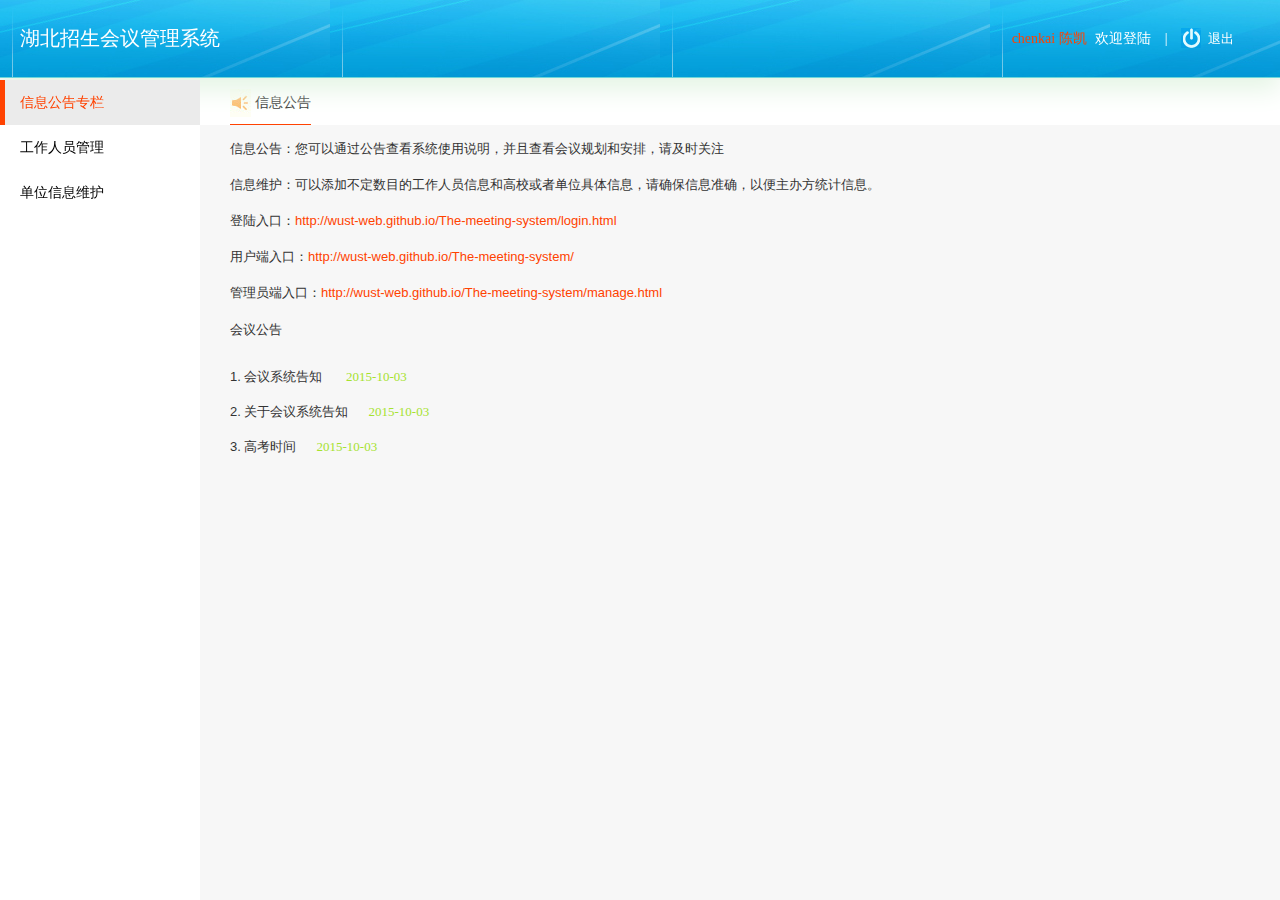
<file: index.html>
<!DOCTYPE html>
<html>

<head>
    <meta charset="utf-8">
    <meta http-equiv="X-UA-Compatible" content="IE=edge,chrome=1">
    <title>招生会议|信息公告</title>
    <meta name="description" content="">
    <meta name="keywords" content="高校招生系统|会议系统|高考|大学">
    <link rel="shortcut icon" href="http://littlewhitechen.github.io/img/icon/litIcon.ico">
    <link href="" rel="stylesheet">
    <link href="css/main.css" rel="stylesheet" />
    <link href="css//reset.css" rel="stylesheet" />
    <!--[if lte IE 6]>
        <link href="css/ie.css" rel="stylesheet" />
    <![endif]-->
</head>

<body>
    <div id="header">
        <div class="h-content clear">
            <div class="h-left fl clear">
                <!-- <img src="img/system/logo.png" height="77" width="77" /> -->
                <h1 class="fr">湖北招生会议管理系统</h1>
            </div>
            <div class="h-right fr">
                <span id="user">chenkai 陈凯</span>
                <span class="yuzhi">欢迎登陆</span> <span class="fenge">|</span>
                <button id="quit">退出</button>
            </div>
        </div>
    </div>
    <!-- 导航条 -->
    <div id="navBar">
        <ul>
            <li class="active">
                <h2>信息公告专栏</h2>
            </li>
            <li>
                <h2>工作人员管理</h2>
            </li>
            <li>
                <h2>单位信息维护</h2>
            </li>
        </ul>
    </div>
    <!-- 导航条 -->
    <div id="container" class="clear">
        <!-- 信息公告 -->
        <div class="info" style="display:block;">
            <div class="pulicTit">
                <h3>信息公告</h3>
            </div>
            <div class="state">
                <p class="statement">信息公告：您可以通过公告查看系统使用说明，并且查看会议规划和安排，请及时关注</p>
                <p class="statement">信息维护：可以添加不定数目的工作人员信息和高校或者单位具体信息，请确保信息准确，以便主办方统计信息。</p>
                <p>
                    登陆入口：<a style="color:#FF4200" href="http://wust-web.github.io/The-meeting-system/login.html">http://wust-web.github.io/The-meeting-system/login.html</a>
                </p>
                <p >
                    用户端入口：<a style="color:#FF4200" href="http://wust-web.github.io/The-meeting-system/">http://wust-web.github.io/The-meeting-system/</a>
                </p>
                <p >
                    管理员端入口：<a style="color:#FF4200" href="http://wust-web.github.io/The-meeting-system/manage.html">http://wust-web.github.io/The-meeting-system/manage.html</a>
                </p>
                <div class="book_6" id="go_cover" style="padding-top:10px;color:#FF4200">
                    <a href="#">会议公告</a>
                </div>
            </div>

            <div class="infoList">
                <ol>
                    <li><a href="">会议系统告知</a> <span id="infoTime">2015-10-03</span></li>
                    <li><a href="">关于会议系统告知</a><span id="infoTime">2015-10-03</span></li>
                    <li><a href="">高考时间</a><span id="infoTime">2015-10-03</span></li>
                </ol>
            </div>
        </div>
        <!-- /信息公告 -->
        <!-- 工作人员管理 -->
        <div class="workManage" style="display: none;">
            <div class="pulicTit">
                <h3>工作人员管理</h3>
            </div>
            <div class="control">
                <button id="sync" class="sync">刷新</button>
                <button id="addWork" class="addWork">新增</button>
                <button id="batchDel" class="batchDel">批量删除</button>
                <button id="export" class="export">批量导出</button>
            </div>
            <div id="showData" class="showData">
                <table border='1' cellspacing="0">
                    <thead>
                        <tr>
                            <th>操作</th>
                            <th>身份认证号</th>
                            <th>所属单位</th>
                            <th>姓名</th>
                            <th>性别</th>
                            <th>职务</th>
                            <th>联系方式</th>
                            <th>是否参会</th>
                        </tr>
                    </thead>
                    <tbody>
                        <tr>
                            <td>
                                <input type="checkbox" name="" id="" />
                                <span id="delete">[删除]</span>
                                <span id="edit">[编辑]</span>
                            </td>
                            <td>424324562004284829</td>
                            <td>武汉科技大学</td>
                            <td>小王</td>
                            <td>男</td>
                            <td>处长</td>
                            <td>15671592309</td>
                            <td>是</td>
                        </tr>
                        <tr>
                            <td>
                                <input type="checkbox" name="" id="" />
                                <span id="delete">[删除]</span>
                                <span id="edit">[编辑]</span>
                            </td>
                            <td>424324562004284829</td>
                            <td>武汉科技大学</td>
                            <td>小王</td>
                            <td>男</td>
                            <td>处长</td>
                            <td>15671592309</td>
                            <td>是</td>
                        </tr>
                        <tr>
                            <td>
                                <input type="checkbox" name="" id="" />
                                <span id="delete">[删除]</span>
                                <span id="edit">[编辑]</span>
                            </td>
                            <td>424324562004284829</td>
                            <td>武汉科技大学</td>
                            <td>小王</td>
                            <td>男</td>
                            <td>处长</td>
                            <td>15671592309</td>
                            <td>是</td>
                        </tr>
                        <tr>
                            <td>
                                <input type="checkbox" name="" id="" />
                                <span id="delete">[删除]</span>
                                <span id="edit">[编辑]</span>
                            </td>
                            <td>424324562004284829</td>
                            <td>武汉科技大学</td>
                            <td>小王</td>
                            <td>男</td>
                            <td>处长</td>
                            <td>15671592309</td>
                            <td>是</td>
                        </tr>
                        <tr>
                            <td>
                                <input type="checkbox" name="" id="" />
                                <span id="delete">[删除]</span>
                                <span id="edit">[编辑]</span>
                            </td>
                            <td>424324562004284829</td>
                            <td>武汉科技大学</td>
                            <td>小王</td>
                            <td>男</td>
                            <td>处长</td>
                            <td>15671592309</td>
                            <td>是</td>
                        </tr>
                        <tr>
                            <td>
                                <input type="checkbox" name="" id="" />
                                <span id="delete">[删除]</span>
                                <span id="edit">[编辑]</span>
                            </td>
                            <td>424324562004284829</td>
                            <td>武汉科技大学</td>
                            <td>小王</td>
                            <td>男</td>
                            <td>处长</td>
                            <td>15671592309</td>
                            <td>是</td>
                        </tr>
                        <tr>
                            <td>
                                <input type="checkbox" name="" id="" />
                                <span id="delete">[删除]</span>
                                <span id="edit">[编辑]</span>
                            </td>
                            <td>424324562004284829</td>
                            <td>武汉科技大学</td>
                            <td>小王</td>
                            <td>男</td>
                            <td>处长</td>
                            <td>15671592309</td>
                            <td>是</td>
                        </tr>
                        <tr>
                            <td>
                                <input type="checkbox" name="" id="" />
                                <span id="delete">[删除]</span>
                                <span id="edit">[编辑]</span>
                            </td>
                            <td>424324562004284829</td>
                            <td>武汉科技大学</td>
                            <td>小王</td>
                            <td>男</td>
                            <td>处长</td>
                            <td>15671592309</td>
                            <td>是</td>
                        </tr>
                    </tbody>
                </table>
            </div>
            <!-- 分页 -->
            <div class="pages ">
                <div class="pageCont clear">
                    <p class="result fl">
                        共<span id="jiluNum">1</span>条记录。每页显示<span>8</span>条，共<span id="pageNum">1</span>页，当前第<span id="nowNum">1</span>页
                    </p>
                    <div class="page-normal fl">
                        <a class="firstPage"><span>首页</span></a>
                        <a class="page-prev"><span>&lt;</span></a>
                        <a class="page-current"><span>1</span></a>
                        <a href="#"><span>2</span></a>
                        <a href="#"><span>3</span></a>
                        <a href="#"><span>4</span></a>
                        <a href="#"><span>5</span></a>
                        <a href="#"><span>6</span></a>
                        <a href="#"><span>7</span></a>
                        <span id="ellipsis">...</span>
                        <a href="#"><span>199</span></a>
                        <a href="#"><span>200</span></a>
                        <a href="#" class="page-next"><span>&gt;</span></a>
                        <a href="#" class="lastPage"><span>末页</span></a>
                    </div>
                </div>
            </div>
        </div>
        <!-- /工作人员管理 -->
        <!-- 单位信息维护 -->
        <div class="unitManage" style="display: none;">
            <div class="pulicTit">
                <h3>单位信息维护</h3>
            </div>
            <div class="formWrap unit" id="wrapall" style="width:100%;">
                <div class="header" style="background:#F7F7F7">
                    <h1>新增单位信息</h1>
                </div>
                <div class="pop-body pop-body-op" id="popup">
                    <form action="" id="pop-form" class="clear" method="get">
                        <div class="pop-left fl">
                            <div class="wk">
                                <label for="username">用户名 :</label>
                                <input type="text" value="" name="" placeholder="单位的国标代码" autofocus class="username" id="username" required />
                            </div>

                            <div class="formRow">
                                <label for="unitName">单位名称 :</label>
                                <input type="text" value="" name="" id="unitName" class="unitName" placeholder="单位的全称" required />
                            </div>
                            <div class="formRow">
                                <label for="deparment">部门名称 :</label>
                                <input type="text" value="" name="" id="deparment" class="deparment" placeholder="部门的全称" />
                            </div>
                            <div class="formRow">
                                <label for="postal">邮政编码 :</label>
                                <input type="text" value="" name="" id="postal" class="postal" />
                            </div>
                            <div class="formRow">
                                <label for="unitTel">办公电话 :</label>
                                <input type="text" value="" name="" id="unitTel" class="unitTel" />
                            </div>
                            <div class="formRow">
                                <label for="fax">传真 :</label>
                                <input type="text" value="" name="" id="fax" class="fax" />
                            </div>

                        </div>
                        <div class="pop-right fr">
                            <div class="formRow">
                                <label for="workUicode">密码 :</label>
                                <input type="password" value="" name="" id="workUicode" class="workUicode" placeholder="登陆密码/用户密码" required />
                            </div>
                            <div class="formRow">
                                <label for="guoCode">国标代码 :</label>
                                <input type="text" value="" name="" id="" class="guoCode" placeholder="单位的国标代码" />
                            </div>
                            <div class="formRow">
                                <label for="linkMan">联系人 :</label>
                                <input type="text" value="" name="" id="linkMan" class="linkMan" placeholder="单位联系人" />
                            </div>
                            <div class="formRow">
                                <label for="linkTel">联系电话 :</label>
                                <input type="text" value="" name="" id="linkTel" class="linkTel" />
                            </div>

                            <div class="formRow">
                                <label for="role">用户角色 :</label>
                                <input type="radio" value="" name="role" id="fun" class="functionary" />
                                <label for="fun" class="functionary">负责人员</label>
                                <input type="radio" id="entour" value="" name="role" class="entourage"  />
                                <label for="entour"  class="entourage">随行人员</label>
                            </div>
                            <div class="formRow">
                                <label for="userLock">用户锁定 :</label>
                                <input type="checkbox" value="" name="role" id="userLock" class="userLock" />
                                <label for="userLock" class="userLock">未锁定</label>

                            </div>
                        </div>
                        <div class="form-btn">
                            <input type="submit" name="" id="" value="[保存]" class="save-btn">
                        </div>
                    </form>
                </div>
            </div>
        </div>
        <!-- /单位信息维护 -->
        <!--  增加信息弹出表单 -->
        <div class="mask" style="z-index:999"></div>
        <div class="pay2" style="width: 650px;height: 415px;position: absolute;left:50%;margin-left:-330px;top: -600px;z-index: 1000;background: #e8e8e8;border-radius: 6px;">
            <div class="news-top">
                <span class="gb pointer gb-new"></span>
            </div>
            <div class="news-body news-bodys" style="display: block;height: 360px;position: relative">
                <div style="margin: 10px;">
                    <p style="line-height: 30px;margin: 10px;text-align: center;font-size:16px;color:#EF1959">信息公告
                    </p>
                    <p style="line-height: 30px;margin: 10px;text-indent:2em">
                        请大家加入web团队,地址是：<a href="https://github.com/wust-web">https://github.com/wust-web</a>， 注册GitHub账号，加入武汉科技大学web前端团队。
                    </p>
                    <p style="line-height: 30px;margin: 10px;text-indent:2em">
                        <a href="http://wust-web.github.io/The-meeting-system/login.html">登陆入口：</a>
                    </p>
                    <p style="line-height: 30px;margin: 10px;text-indent:2em">
                        <a href="http://wust-web.github.io/The-meeting-system/">用户端入口：</a>
                    </p>
                    <p style="line-height: 30px;margin: 10px;text-indent:2em">
                        <a href="http://wust-web.github.io/The-meeting-system/manage.html">管理员端入口：</a>
                    </p>
                </div>
            </div>
        </div>
        <!--  /增加信息弹出表单 -->
        <!-- 增加表单信息 -->
        <div class="formWrap formAlert" id="wrapall" style="width: 680px;height: 468px;position: absolute;left:50%;margin-left:-340px;top: -600px;z-index: 1000;border-radius: 6px;">
            <div class="header">
                <h1 style="text-indent: 31px">新增单位工作人员</h1><span class="gb pointer gb-new formGb"></span>
            </div>
            <div class="pop-body" id="popup">
                <form action="" id="pop-form" class="clear" method="get">
                    <div class="pop-left fl">
                        <div class="wk">
                            <label for="username">单位名称 :</label>
                            <input type="text" value="" name=" " class="workName" id="username" autofocus required />
                        </div>
                        <div class="formRow">
                            <label for="">姓名 :</label>
                            <input type="text" value="" name="" id="" class="user" />
                        </div>
                       <div class="idCode">
                            <label for="id-code">身份证号 :</label>
                            <input type="text" value="" name="" id="id-code" class="id-code" />
                        </div>
                         <div class="formRow">
                            <label for="">办公电话 :</label>
                            <input type="text" value="" name="" id="" class="tel" />
                        </div>


                        <div class="mob">
                            <label for="mobile">手机 :</label>
                            <input type="text" value="" name="" id="mobile" class="mobile" />
                        </div>
                        <div class="eml">
                            <label for="email">Email :</label>
                            <input type="text" value="" name="" id="email" class="email" placeholder="单位邮箱example@123.com" />
                        </div>
                        <div class="meeting">
                            <label>是否参会 :</label>
                            <input type="radio" value="" name="meeting" id="yescanhui" name="options" class="meeting-yes" />
                            <label for="yescanhui" class="yescanhui">是</label>
                            <input type="radio" value="" name="meeting" id="nocanhui" name="options" class="meeting-no" />
                            <label for="nocanhui" class="nocanhui">否</label>
                        </div>
                    </div>
                    <div class="pop-right fr">
                        <div class="wu" style="margin-bottom: 15px;">
                            <label for="workUicode">单位编码 :</label>
                            <input type="text" value="" name="" id="workUicode" class="workUicode" />
                        </div>
                        <div class="formRow">
                            <label for="sex">性别 :</label>
                            <input type="radio" value="" name="sex" class="man" id="man" />
                            <label for="man" class="yescanhui">男</label>
                            <input type="radio" value="" name="sex" class="meeting-no" id="women" />
                            <label for="women" class="nocanhui">女</label>
                        </div>
                        <div class="pro">
                            <label for="profession">职务 :</label>
                            <input type="text" value="" name="" id="profession" class="profession" />
                        </div>

                        <div class="formRow">
                            <label for="">QQ :</label>
                            <input type="text" value="" name="" id="" class="qq" />
                        </div>
                        <div class="formRow">
                            <label for="" style="vertical-align: super">照片 :</label>
                            <span class="imgUpload" style="position: relative;">
                                <input type="file" value="上传文件" name="" id="" name="file" id="file" />
                            </span>
                        </div>

                        <div class="formRow">
                            <label for="">住宿:</label>
                            <input type="radio" value="" name="same" id="biaojian" name="same" class="" />
                            <label for="biaojian" class="biaojian">标准间</label>
                            <input type="radio" value="" id="single" name="same" class="">
                            <label for="single" class="single">单人间</label>
                            <input type="radio" value="" id="nozushu" name="same" class="">
                            <label for="nozushu" class="nozhushu">不安排</label>
                        </div>
                        <div class="formRow">
                            <label for="role">角色 :</label>
                            <input type="radio" value="" name="role" id="functionary" class="functionary" />
                            <label for="functionary" class="functionary">负责人员</label>
                            <input type="radio" value="" name="role" class="entourage" id="entourage" />
                            <label for="entourage" class="entourage">随行人员</label>
                        </div>
                    </div>
                    <div class="form-btn">
                        <input type="submit" name="" id="" value="[保存]" class="save-btn" />
                    </div>
                </form>
            </div>
        </div>
        <!-- /增加表单信息 -->
    </div>
    <script src="js/jquery-1.11.3.min.js"></script>
    <script type="text/javascript" src="js/main.js"></script>
</body>

</html>
</file>
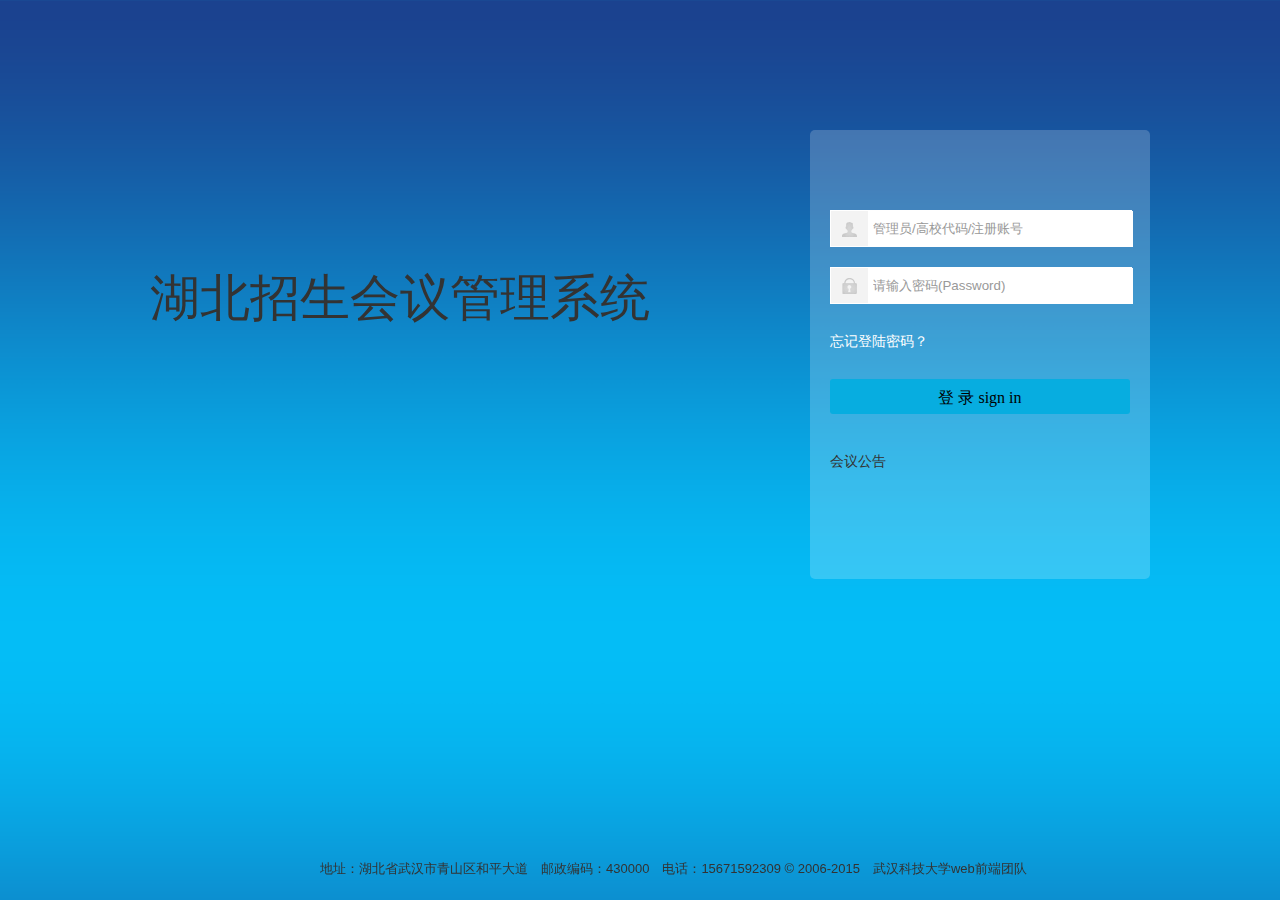
<file: login.html>
<!DOCTYPE html>
<html>

<head>
    <meta charset="utf-8">
    <meta http-equiv="X-UA-Compatible" content="IE=edge,chrome=1">
    <title>湖北省2017年高校招生会议系统</title>
    <meta name="description" content="">
    <meta name="keywords" content="高校招生系统|会议系统|高考|大学">
    <link rel="shortcut icon" href="http://littlewhitechen.github.io/img/icon/litIcon.ico">
    <link href="" rel="stylesheet">
    <link href="css/login.css" rel="stylesheet" />
    <link href="css/reset.css" rel="stylesheet" />
    <!--[if lte IE 6]>
        <link href="css/ie.css" rel="stylesheet" />
    <![endif]-->
    <script src="js/jquery-1.11.3.min.js"></script>
    <script type="text/javascript">
    if (window != top)
        top.location.href = location.href;

    $(function() {


        $(document).onkeydown = function(ev) {
            var ev = window.event || ev;
            if (ev.keyCode == 13) {
                $('#form1').submit();
            }
        }

        $("#user_t").focus(function() {
            $(".login-i").css("backgroundPosition","0px -48px");
            $(".pwd").css("backgroundPosition","-48px 0px");
            $(this).hide();
            $("#username").show();
            $("#username").focus();
            $(".mes-back").html("");
        });

        $("#username").blur(function() {
            var v = $(this).val();
            if (v == "") {
                $(this).hide();
                $("#user_t").show();
            } else {
                $("#msg").hide();
            }
            $(".mes-back").html("");
        });



        $("#pwd_t").focus(function() {
            $(".login-i").css("backgroundPosition","0px 0px");
            $(".pwd").css("backgroundPosition","-48px -48px");
            $(this).hide();
            $("#password").show();
            $("#password").focus();
            $(".mes-back").html("");
        })

        $("#password").blur(function() {
            var v = $(this).val();
            if (v == "") {
                $(this).hide();
                $("#pwd_t").show();
            }
            $(".mes-back").html("");
        })



        $("input[name='password']").blur(function() {
            var v = $(this).val();
            if (v == "") {
                $("#mm_span").text("请输入密码(Password)");
            } else {
                $("#mm_span").text("");
            }
        })

        $("#form1").submit(function() {
            /*
            var usertype = "";
            $("input[name='usertype']").each(function(){
                if($(this).attr("checked")==true){
                    usertype = $(this).val();
                }
            })

            if(usertype==""){
                alert("请选择您的身份类型");
                return false;
            }

            if(usertype!="xs"&&usertype!="jg"&&usertype!="uid"){
                alert("请选择有效的身份类型");
                return false;
            }
            */

            var username = $("input[name='username']").val();
            if (username == "") {
                // alert("管理员/高校代码/注册账号)");
                $(".login-i").css("backgroundPosition","0px -96px");
                $(".pwd").css("backgroundPosition","-48px 0px");
                $(".mes-back").html("请输入有效的管理员/高校代码/注册账号").insertAfter($(".login-i")[0]);
                $("input[name='username']").focus();
                return false;
            }

            var reg = /^[A-Za-z0-9]+$/;
            if (!reg.test(username)) {
                var reg2 = /^\w+((-\w+)|(\.\w+))*\@[A-Za-z0-9]+((\.|-)[A-Za-z0-9]+)*\.[A-Za-z0-9]+$/; //邮箱格式
                if (!reg2.test(username)) {
                    // alert("请输入有效的管理员/高校代码/注册账号");
                    $(".login-i").css("backgroundPosition","0px -96px");
                    $(".pwd").css("backgroundPosition","-48px 0px");
                    $(".mes-back").html("请输入有效的管理员/高校代码/注册账号").insertAfter($(".login-i")[0]);
                    $("input[name='username']").focus();
                    return false;
                }
            }

            var password = $("input[name='password']").val();
            if (password == "") {
                // alert("请输入用户密码(Password)");
                $(".login-i").css("backgroundPosition","0px 0px");
                $(".pwd").css("backgroundPosition","-48px -96px");
                $(".mes-back").html("请输入用户密码(Password)").insertAfter($(".pwd"));
                $("input[name='password']").focus();
                return false;
            }



            $("input[name='password']").val($.base64.encode(password));
        })
    })


    </script>
</head>

<body>
    <!-- header -->
    <!--  <div class="header">
        <div class="headerb">
            <div class="logo"></div>
            <div class="headern">
               湖北省2017年高校招生会议系统
            </div>
        </div>
    </div> -->
    <!-- header end -->
    <!--loginbody -->
    <div class="login clear">
        <div class="login-left">
        <h1>
            湖北招生会议管理系统
        </h1>

        </div>
        <form action="" name="form1" id="form1" method="post">
            <div class="logins">
                <div class="login-b">
                    <div class="login-i">
                        <input type="text" id="user_t" value="管理员/高校代码/注册账号" tabindex="2" style="color:#999;" />
                        <input type="text" id="username" name="username" style="display: none;" tabindex="2" />
                    </div>
                    <div class="login-i pwd">
                        <input type="text" style="color:#999;" id="pwd_t" value="请输入密码(Password)" tabindex="3" />
                        <input type="password" id="password" name="password" style="display: none;" tabindex="3" />
                    </div>
                    <div class="login-a" id="login-a">
                        <label for="login1" class="login1" style="font-size: 14px">
                            <a href="" target="_blank">忘记登陆密码？</a>
                        </label>
                    </div>
                    <!-- <div class="login-bn" onclick="$('#form1').submit();">登 录 sign in
                    </div> -->
                    <input class="login-bn" onclick="$('#form1').submit();"type="submit" value="登 录 sign in">
                    <div class="mes-back"></div>

                    <div class="book_6" id="go_cover">
                        <a href="#">会议公告</a>
                    </div>
                </div>
            </div>
        </form>
    </div>
    <div class="footer">
        <p>
            地址：湖北省武汉市青山区和平大道　邮政编码：430000　电话：15671592309 <span>&copy 2006-2015　<a target="_blank" href="https://github.com/wust-web">武汉科技大学web前端团队</a></span>
        </p>
    </div>
    <!-- loginbody end -->
    <script src="js/main.js" type="text/javascript"></script>
    <div class="mask" style="z-index:999"></div>
    <div class="pay2" style="width: 650px;height: 415px;position: absolute;left:50%;margin-left:-330px;top: -600px;z-index: 1000;background: #e8e8e8;border-radius: 6px;">
        <div class="news-top">
            <span class="gb pointer gb-new"></span>
        </div>
        <div class="news-body news-bodys" style="display: block;height: 360px;position: relative">
            <div style="margin: 10px;">
                <p style="line-height: 30px;margin: 10px;text-align: center;font-size:16px;color:#EF1959">信息公告
                </p >
                <p style="line-height: 30px;margin: 10px;text-indent:2em">
                请大家加入web团队,地址是：https://github.com/wust-web ， 注册GitHub账号，加入武汉科技大学web前端团队。
                </p>
                <p style="line-height: 30px;margin: 10px;text-indent:2em">
                </p>
                <p style="line-height: 30px;margin: 10px;text-indent:2em">
                </p>
            </div>
        </div>
    </div>
</body>

</html>
</file>
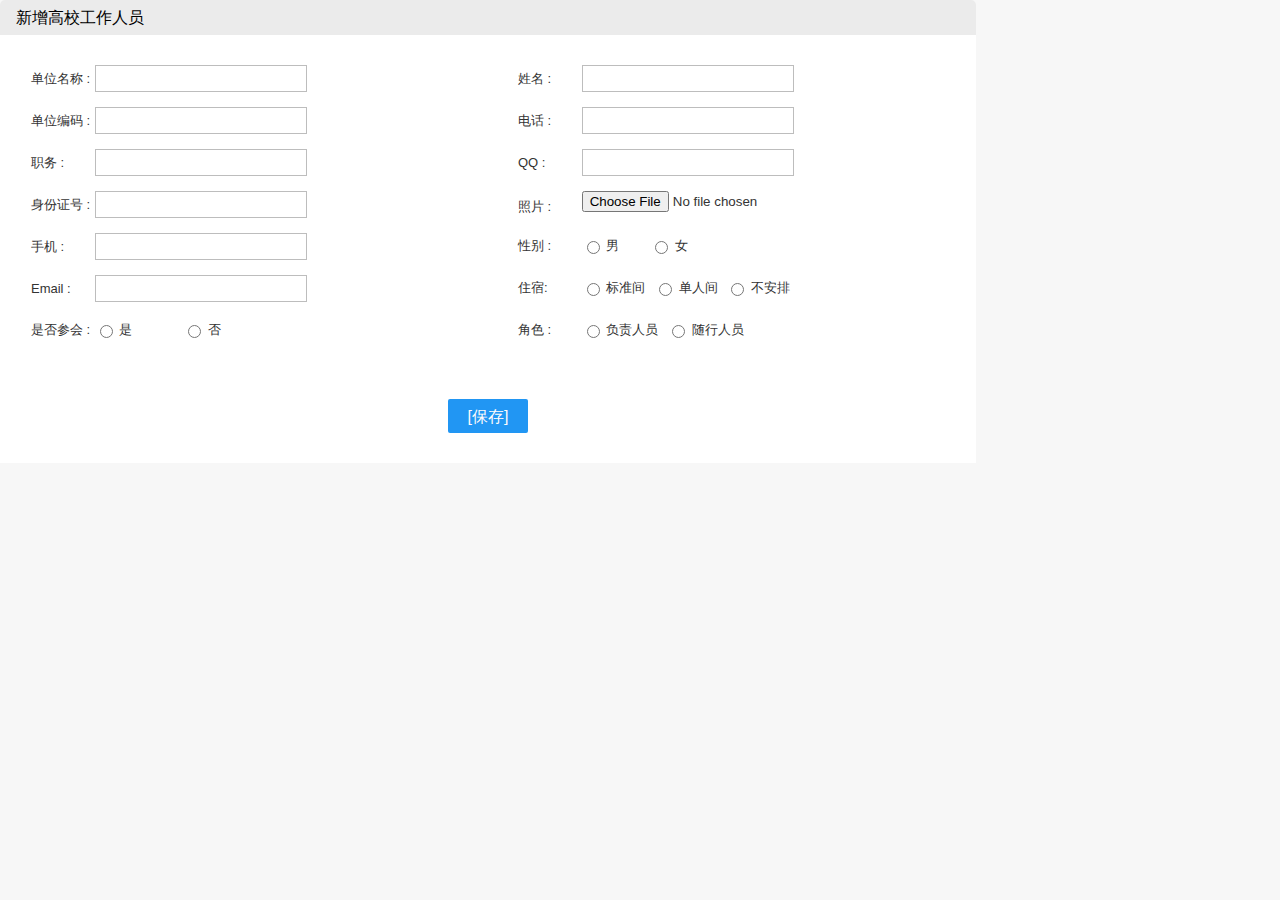
<file: popup.html>
<!DOCTYPE html>
<html lang="en">

<head>
    <meta charset="UTF-8">
    <title>弹出窗</title>
    <link rel="stylesheet" type="text/css" href="css/main.css">
    <link rel="stylesheet" type="text/css" href="css/reset.css">
</head>

<body>
    <div class="formWrap" id="wrapall">
        <div class="header">
            <h1>新增高校工作人员</h1>
        </div>

        <div class="pop-body" id="popup">
            <form action="" id="pop-form" class="clear" method="get">
                <div class="pop-left fl">
                    <div class="wk">
                        <label for="username">单位名称 :</label>
                        <input type="text" value="" name=" " class="workName" id="username" />
                    </div>
                    <div class="wu">
                        <label for="workUicode">单位编码 :</label>
                        <input type="text" value="" name="" id="workUicode" class="workUicode" />
                    </div>
                    <div class="pro">
                        <label for="profession">职务 :</label>
                        <input type="text" value="" name="" id="profession" class="profession" />
                    </div>
                    <div class="idCode">
                        <label for="id-code">身份证号 :</label>
                        <input type="text" value="" name="" id="id-code" class="id-code" />
                    </div>
                    <div class="mob">
                        <label for="mobile">手机 :</label>
                        <input type="text" value="" name="" id="mobile" class="mobile" />
                    </div>
                    <div class="eml">
                        <label for="email">Email :</label>
                        <input type="text" value="" name="" id="email" class="email" />
                    </div>
                    <div class="meeting">
                        <label>是否参会 :</label>
                        <input type="radio" value="" name="meeting" id="yescanhui" name="options" class="meeting-yes" />
                        <label for="yescanhui" class="yescanhui">是</label>
                        <input type="radio" value="" name="meeting" id="nocanhui" name="options" class="meeting-no" />
                        <label for="nocanhui" class="nocanhui">否</label>
                    </div>
                </div>
                <div class="pop-right fr">
                    <div class="formRow">
                        <label for="">姓名 :</label>
                        <input type="text" value="" name="" id="" class="user" />
                    </div>
                    <div class="formRow">
                        <label for="">电话 :</label>
                        <input type="text" value="" name="" id="" class="tel" />
                    </div>
                    <div class="formRow">
                        <label for="">QQ :</label>
                        <input type="text" value="" name="" id="" class="qq" />
                    </div>
                    <div class="formRow" >
                        <label for="" style="vertical-align: super">照片 :</label>
                        <span class="imgUpload" style="position: relative;">
                            <input type="file" value="上传文件" name="" id="" name="file" id="file" />
                        </span>

                    </div>

                    <div class="formRow">
                        <label for="sex">性别 :</label>
                        <input type="radio" value="" name="sex" class="man" id="man" />
                        <label for="man" class="yescanhui">男</label>
                        <input type="radio" value="" name="sex" class="meeting-no" id="women" />
                        <label for="women" class="nocanhui">女</label>
                    </div>
                    <div class="formRow">
                        <label for="">住宿:</label>
                        <input type="radio" value="" name="same" id="biaojian" name="same" class="" />
                        <label for="biaojian" class="biaojian">标准间</label>
                        <input type="radio" value="" id="single" name="same" class="">
                        <label for="single" class="single">单人间</label>
                        <input type="radio" value="" id="nozushu" name="same" class="">
                        <label for="nozushu" class="nozhushu">不安排</label>
                    </div>
                    <div class="formRow">
                        <label for="role">角色 :</label>
                        <input type="radio" value="" name="role" id="functionary" class="functionary" />
                        <label for="functionary" class="functionary">负责人员</label>
                        <input type="radio" value="" name="role" class="entourage" id="entourage" />
                        <label for="entourage" class="entourage">随行人员</label>
                    </div>
                </div>
                <div class="form-btn">
                    <input type="submit" name="" id="" value="[保存]" class="save-btn">
                </div>
            </form>
        </div>
    </div>
</body>

</html>
</file>
<file: css/main.css>
@charset 'UTF-8';

/**
 *
 * @authors kaychen (you@example.org)
 * @date    2015-10-03 10:46:56
 * @version $Id$
 */

/*-------------------------------------------------------------------------------------*/

/*系统主框架*/

html{width:100%;height:100%;}
body{background:#f7f7f7;}

/*分隔符*/
.fenge{width:1px;height:18px;margin:0 10px;color:#fff;}
.fenge2{width:1px;height:18px;margin:0 10px;color:#aaa;}

/*头部*/
#header{line-height:77px;position:fixed;z-index:100;top:0;left:0;overflow:hidden;width:100%;height:77px;border-bottom:1px solid #6cd6da;background:#05a0e3 url(../img/system/head-bg.jpg) repeat-x left top;box-shadow:rgba(229,245,229,1) 0 12px 24px;}
#header .h-left{margin-left:20px;text-align:center;}
#header .h-left img{margin-right:10px;vertical-align:middle;border:none;outline:0;}
#header .h-left h1{font-family:'Microsoft YaHei Light';font-size:20px;vertical-align:middle;color:#fff;}
#header .h-right{font:100 14px '宋体';line-height:77px;margin-right:40px;}
#header .h-right #user{font-family:'Monaco';display:inline-block;height:77px;padding:0 5px;color:#ff4200;}
#header .h-right .yuzhi{font-family:'Microsoft YaHei Light';color:#fff;}
#header #quit{font-family:'Microsoft YaHei';line-height:20px;padding-left:27px;color:#fff;border:0;outline:none;background:none;background:url(../img/icon/quit.png) no-repeat left top;}

/*导航条*/
#navBar{position:fixed;z-index:100;top:80px;left:0;width:200px;height:100%;background:rgba(255,255,255,.9);    /* border-top: 1px solid #1ACDF7;*/}
#navBar li{height:45px;cursor:pointer;text-indent:15px;color:#000;border-left:5px solid rgba(0,0,0,0);}
#navBar li h2{font:14px/45px 'Microsoft YaHei';}
#navBar li.active{color:#ff4200;border-left:5px solid #ff4200;background:#ebebeb;}

/*主要内容*/
#container{position:relative;width:100%;height:100%;padding:80px 0 0 0;}
#container .info,.workManage,.unitManage,.infoM,.systemM{width:auto;margin-left:220px;padding:0 0 10px 10px;background:#f7f7f7;}
.pulicTit{line-height:44px;height:45px;margin-left:-30px;padding-left:30px;background:#fff url(../img/icon/address_tips.jpg) no-repeat 30px center;}
.pulicTit h3{font-size:14px;display:inline-block;text-indent:25px;border-bottom:1px solid #ff4200;}
.manager .pulicTit{line-height:45px;height:45px;margin-left:-30px;padding-left:30px;background:#fff;}
.manager .pulicTit h3{margin-right:20px;cursor:pointer;text-indent:0;border:none;}
.manager .pulicTit .ml{color:#ff4200;    /*background: #EBEBEB;*/border-bottom:2px solid #ff4200;}
.manager .pulicTit .mlTab{color:#ff4200;    /*background: #EBEBEB;*/border-bottom:2px solid #ff4200;}
#container .info .state{padding-top:6px;}
#container .info .statement,#container .info p{line-height:2;padding:5px 0;}
#container .infoList{line-height:35px;margin-top:20px;}
#container .info li{list-style:decimal;list-style-position:inside;}
#infoTime{font:100 13px 'Monaco';margin-left:20px;color:#a6e22e;}
.infoDetail{font:14px '宋体，Monaco';    /*background: #FFF;*/width:100%;}
.infoDetail h4{font-family:'Microsoft YaHei';font-size:14px;line-height:45px;height:45px;text-align:center;color:#ff4200;}
.infoDetail p{line-height:2;margin-top:10px;padding-right:30px;text-indent:2em;}
.control{font:13px 'Microsoft YaHei';line-height:45px;min-height:45px;padding-right:20px;}
.add,.addWork,.sync,.export,.batchDel,.lockNum,.allChe,.invert,.noReg,.allUnit,.aRegister,.addAd,.workerAll,.asUnit{font-size:14px;line-height:30px;height:30px;margin-right:5px;text-align:center;color:#fff;border:none;border-radius:3px;background:none;}
.add,.addWork,.sync,.allChe,.invert{padding:0 20px;background:#2196f3;}
.noReg,.aRegister,.asUnit{padding:0 15px;}
.noReg,.aRegister,.allUnit,.workerAll,.asUnit{opacity:.3;}
.addAd,.aRegister{background:#2196f3;}
.control .unitOpacity{opacity:1;    /*color:#000;*/}
.allChe,.allUnit,.workerAll{background:#a6e22e;}
.export{background:#ff4200;}
.asUnit,.lockNum,.noReg{background:#ffac13;}
.batchDel{background:#a6e22e;}
.sync{background:#a6e22e;}
#unitForm{line-height:45px;height:35px;padding:5px 0;}
#unitForm #unitS{font:14px/35px 'Microsoft YaHei';display:inline-block;overflow:hidden;width:450px;height:35px;padding:0 5px;vertical-align:top;color:#000;border-width:1px;border-style:solid;border-color:#b8b8b8 transparent #ccc #b8b8b8;}
#unitForm #sureSearch{font:14px/35px 'Arial';position:relative;left:-4px;display:inline-block;width:90px;height:35px;cursor:pointer;vertical-align:top;letter-spacing:1px;color:#fff;border:none;outline:none;background:#ff4200;}
#unitForm #unitS:hover{border-color:#aaa transparent #b8b8b8 #aaa;}
#unitForm #unitS:focus{border-color:#fa5f2c transparent #fa5f2c #fa5f2c;}
.showData{overflow:hidden;padding-right:30px;}
.showData table{font:13px 'Microsoft YaHei';width:100%;margin:0 auto;border-collapse:collapse;text-align:center;border:1px solid #a6e22e;}
table tr{height:40px;background:#fff;}
table th{color:#ff4200;background:#f7f7f7;}
table tr td{width:180px;}
table tr td input[type='checkbox']{vertical-align:top;}
table tr td #delete,table tr td #edit{color:#000;}
table tr td #delete:hover,table tr td #edit:hover{cursor:pointer;color:#ff4200;}

/*参会人员统计*/
.attend .people{background:#fff;}
.attend .imgContainer{width:159px;padding-top:15px;}
.attend .imgContainer img{width:140px;height:174px;}
.attend .attend-info{padding-top:2px;}
.attend ul{height:220px;}
.attend ul li{line-height:40px;height:40px;}
.attend dl dt,.attend dl dd{display:inline-block;}
.attend dl dt{color:#ff4200;}
.attend dl dd{margin-right:15px;}

/*分页*/
.pages{overflow:hidden;width:100%;height:20%;padding-top:20px;}
.pageCont{width:1000px;margin:0 auto;}
.pages p{line-height:28px;margin-right:20px;}
.pages p span,.totalNum,.pageNum,.nowNum,.noRegiNum,.alredyNum{padding:0 5px;color:#ff4200;}
.page-normal{font-size:0;text-align:center;color:#ff6500;}
.page-normal a,.page-normal a:hover .page-normal .page-current{font-size:14px;display:inline-block;height:28px;margin-left:10px;padding:0 0 0 3px;border-radius:4px;background:url(../img/system/page-round.jpg) no-repeat 0 0;}
.page-normal a span,.page-normal .page-current span,.page-normal .page-prev span{font-size:14px;display:inline-block;height:23px;margin-left:10px;padding:5px 10px 0 0;cursor:pointer;border-radius:4px;background:url(../img/system/page-round.jpg) no-repeat right 0;}
.page-normal .page-current,.page-normal a:hover{background-position:0 -28px;}
.page-normal .page-current span,.page-normal a:hover span{color:#fff;border-radius:4px;background-position:right -28px;}
.page-normal a{text-decoration:none;color:#ff4200;}
.page-normal .page-current{color:#ff6500;}
.page-normal .page-prev{color:#ff7000;}
#ellipsis{font-size:14px;display:inline-block;height:23px;margin-left:10px;padding:5px 10px 0 0;color:#ff4200;}

/*发布公告*/
.annoHead{height:40px;margin-bottom:10px;}
#annoTitle{margin-right:20px;}
.annoHead label{width:auto;}
/*遮罩层*/
.mask{position:fixed;z-index:8;top:0;left:0;display:none;width:100%;height:100%;background:url(../img/login/mask.png);}

/*公告通知*/
.news{position:absolute;z-index:10;top:-600px;left:50%;width:976px;height:594px;margin-left:-488px;border-radius:6px;background:#e8e8e8;}
.news-top{line-height:35px;height:35px;margin:0 10px;color:#333;}
.news-top .tis{float:left;}
.news-body{padding:10px;}
.news-body,.news-body ul{overflow:hidden;background:#fff;}
.news-body ul{overflow:auto;height:427px;margin:8px 10px;border-bottom:1px solid #e0e0e0;background:#fff;}
.news-body ul li{line-height:61px;overflow:hidden;min-height:61px;}
.news-time{font-size:13px;position:relative;float:left;width:150px;text-indent:20px;color:#999;border-right:2px solid #efefef;}
.news-time .po{position:absolute;top:50%;right:-7px;width:12px;height:12px;margin-top:-6px;background:url(../img/po.png) no-repeat;}
.news-txt{font-size:13px;float:left;min-width:735px;height:59px;margin-left:10px;text-indent:30px;color:#666;border-bottom:2px dashed #efefef;}
.ntxt{height:61px;border-bottom:none;}
.news-body-top{position:relative;height:46px;margin:0 10px;border-bottom:1px solid #e0e0e0;background:#fff;}
.gb{display:block;float:right;width:13px;height:12px;margin-top:13px;margin-right:8px;cursor:pointer;background:url(../img/login/gb.png);}
.news-body-title{font-size:16px;line-height:40px;position:absolute;bottom:-1px;padding:0 15px;color:#0085d0;border-bottom:2px solid #0085d0;}
.news-body-bottom{position:relative;z-index:10;overflow:hidden;height:45px;margin:0 10px;background:#fff;background:#fff;}
.news-body-bottom .fh{float:left;width:81px;height:27px;margin-top:6px;margin-left:10px;background:url(../img/fh.png) no-repeat;}
.news-body-bottom .pag{font-size:12px;float:right;margin-top:12px;margin-right:10px;color:#999;}
.news-body-bottom .pag a{color:#999;}
.news-body-bottom .pag span{color:#f10101;}
.news-bodys{display:none;}
.news-body li a{cursor:pointer;}
.news-body-txt{overflow:auto;min-height:424px;margin:10px;}
.news-body-txt .time{font-size:13px;margin-bottom:20px;text-indent:20px;color:red;}
.news-body-txt{font-size:13px;line-height:25px;text-indent:20px;color:#999;}
.pay-body-txt{margin-top:180px;text-align:center;}
.pay-body-txt .id{font-size:14px;margin-bottom:20px;text-align:center;color:#206baf;}
.pay-body-txt .paym{font-size:24px;text-align:center;color:#206baf;}
.pay-body-txt .text{font-size:14px;margin-top:62px;margin-bottom:60px;text-align:center;color:#8a8a8a;}
.payb{line-height:51px;width:158px;height:51px;margin:auto;text-align:center;color:#fff;background:#5eaeff;}

/*表单弹窗*/
label{font-size:14px;vertical-align: middle;cursor: pointer;}
.formWrap{position:relative;width:976px;border-radius:6px;background:#fff;}
.header{height:35px;border-radius:5px 5px 0 0;background-color:#ebebeb;}
.header h1{font-size:16px;line-height:35px;text-indent:16px;color:#000;}
.unit .header h1{font-size: 14px}
.formWrap .header .formGb{position:absolute;top:-2px;right:0;}
.pop-body{position:relative;padding:0 15px;background:#fff;}
.pop-body-op{padding:0;}
#pop-form{padding:30px 16px 30px;}
.pop-body label{font-size:13px;line-height:25px;display:inline-block;width:60px;height:25px;color:#333;vertical-align: middle;}
.pop-left{width:50%;}
.pop-left .wu,.wk,.pro,.idCode,.mob,.eml,.meeting,.formRow,.text{width:309px;height:27px;margin-right:0;margin-bottom:15px;}
.pop-left .workName,.workUicode,.profession,.id-code,.mobile,.email,input[type='text'],input[type='password'],.pop-right .role{width:200px;height:25px;padding:0 5px;border:1px solid #BDBDBD;}
input[type='radio']{vertical-align:middle;}
.imgUpload{line-height:25px;display:inline-block;width:200px;height:25px;padding:0 5px;}
.pop-body input[type='file']{line-height:22px;position:absolute;top:0;left:0;width:180px;height:25px;padding:0;border:none;outline:none;background:none;    /*  background: #eeeeee;*/}
.pop-right{width:50%;}
.pop-body .pop-right label{padding-left:30px;}
.pop-body .pop-right .nocanhui,.pop-body .pop-right .yescanhui{padding-left: 0;width: 40px;}
.pop-body .pop-right .biaojian,.pop-body .pop-right .single,.pop-body .pop-right .nozhushu,.pop-body .pop-right .functionary,.pop-body .pop-right .entourage,.pop-body .pop-right .userLock{width:auto;padding-right:5px;padding-left:0;}
.form-btn{width:100%;margin-top:20px;text-align:center;background:#fff;}
.form-btn .save-btn{font-size:16px;line-height:34px;width:80px;height:34px;margin-top:40px;cursor:pointer;text-align:center;color:#fffbfb;border:none;border-radius:2px;background-color:#2196f3;}
.unit .formRow{width:340px;}
.unit input[type='text'],.unit input[type='password']{width:200px;}
</file>
<file: css/login.css>
@charset "UTF-8";

/**
 *
 * @authors Your Name (you@example.org)
 * @date    2015-10-02 10:28:07
 * @version $Id$
 */


/*common*/
html {
    width: 100%;
    height: 100%;
}

/*login*/



body {
    background: #0B98D7 url(../img/login/background.png) repeat-x scroll left top;
    font: 12px/1.5 "Microsoft Yahei";
}

.login {
    height: 95%;
}

.login-left {
    float: left;
    width: 50%;
    height: 90%;
    text-align: center;
    font-size: 50px;
    height:580px;
    background: url();
    white-space: nowrap;
    position: relative;
}
.login-left h1{
    position: absolute;
    left:50%;
    top:50%;
    height:54px;
    font-size: 50px;
    margin-left: -170px;
    margin-top: -25px;

}

#form1 {
    float: right;
    width: 50%;
    height: 100%;
    min-height:580px;
    position: relative;
}

.logins {
    position: absolute;
    top: 50%;
    left: 50%;
    width: 300px;
    background: url(../img/login/login.png) repeat-y left top;
    padding: 60px 20px 100px;
    margin-left: -150px;
    margin-top: -25%;
    /*border: 2px solid #f1f1f1;*/
    border-radius: 5px;
    /*
      box-shadow: 1px 1px 1px #f1f1f1;}*/
}

.login-i {
    height: 35px;
    width: 300px;
    margin: 20px auto 0;
    border: 1px solid #FFF;
    background: #FFF url(../img/icon/pwd-icons-new.png) no-repeat left top;
}

.pwd {
    background-position: -48px 0;
}

.login-i input {
    width: 258px;
    height: 34px;
    outline: 0;
    border: 0;
    margin-left: 37px;
    padding-left: 5px;
    line-height: 34px;
}

.login-a label,.book_6 {
    display: inline-block;
    height: 35px;
    width: 300px;
    margin: 20px auto 0;
    line-height: 35px;
}
.mes-back{ height: 20px;
    width: 300px;margin: 10px auto 0;
    line-height: 20px;color:#EF1959;}
.login-a a,.book_6  {
    color: #FFF;
    font-size: 14px;
}
.book_6{margin: 0;}
.login-a a:hover {
    text-decoration: underline;
    color: #FFF;
}

.login-bn {
    font:14px "Microsoft YaHei,Monaco";
    height: 35px;
    width: 300px;
    cursor: pointer;
    margin: 20px auto 0;
    background:#07ADE0;
    line-height: 35px;
    text-align: center;
    font-size: 16px;
    outline:0;
    border:0;
    border-radius: 3px;
}
.login-bn:hover{background: #05B2D3 ;}
.footer {
    width: 100%;
    height: 5%;
    position: relative;
}

.footer p {
    height:20px;
    position: fixed;
    bottom: 20px;
    left:50%;
    margin-left:-25%;
/*    line-height:9;*/
    text-align: center;
}
/*公告通知*/

/*遮罩层*/
.mask{width: 100%;height: 100%;position: fixed;top: 0px;left: 0px;background: url(../img/login/mask.png);z-index: 8;display: none;}
.news{width: 976px;height: 594px;position: absolute;left:50%;margin-left:-488px;top: -600px;z-index: 10;background: #e8e8e8;border-radius: 6px;}
.news-top{margin: 0px 10px;height: 35px;color: #333333;line-height: 35px;}
.news-top .tis{float: left;}
.news-body{/*margin:0px 10px 0px 10px;*/padding: 10px;}
.news-body,.news-body ul{overflow: hidden;background: #ffffff;}
.news-body ul{margin:8px 10px;background: #ffffff;border-bottom: 1px solid #e0e0e0;height: 427px;overflow: auto;}
.news-body ul li{overflow: hidden;min-height: 61px;line-height: 61px;}
.news-time{width: 150px;float: left;color: #999999;font-size: 13px;border-right: 2px solid #efefef;text-indent: 20px;position: relative;}
.news-time .po{width: 12px;height: 12px;background: url(../img/po.png) no-repeat;position: absolute;right: -7px;top: 50%;margin-top: -6px;}
.news-txt{min-width: 735px;margin-left:10px;float: left;color: #666666;font-size: 13px;text-indent: 30px;border-bottom: 2px dashed #efefef;height: 59px;}
.ntxt{border-bottom:none;height: 61px;}
.news-body-top{height: 46px;border-bottom: 1px solid #e0e0e0;margin: 0px 10px;position: relative;background: #fff;}
.gb{cursor:pointer;float: right;background: url(../img/login/gb.png);width: 13px;height: 12px;display: block;margin-right: 8px;margin-top: 13px;}
.news-body-title{position: absolute;bottom: -1px;border-bottom: 2px solid #0085d0;color: #0085d0;font-size: 16px;padding: 0px 15px;line-height: 40px;}
.news-body-bottom{overflow: hidden;height: 45px;background: #fff;margin: 0px 10px;background: #fff;position: relative;z-index: 10;}
.news-body-bottom .fh{width: 81px;height: 27px; background: url(../img/fh.png) no-repeat;margin-left: 10px;margin-top: 6px;float: left;}
.news-body-bottom .pag{float: right;color: #999999;font-size: 12px;margin-right: 10px;margin-top: 12px;}
.news-body-bottom .pag a{color: #999999;}
.news-body-bottom .pag span{color: #f10101;}
.news-bodys{display: none;}
.news-body li a{cursor:pointer}
.news-body-txt{min-height: 424px;margin:10px;overflow: auto;}
.news-body-txt .time{color: red;font-size: 13px;text-indent: 20px;margin-bottom: 20px;}
.news-body-txt {color: #999999;font-size: 13px;text-indent: 20px;line-height: 25px;}
.pay-body-txt {text-align: center;margin-top: 180px;}
.pay-body-txt .id{color: #206baf;text-align: center;font-size: 14px;margin-bottom: 20px;}
.pay-body-txt .paym{color: #206baf;text-align: center;font-size: 24px;}
.pay-body-txt .text{color: #8a8a8a;text-align: center;font-size: 14px;margin-top: 62px;margin-bottom: 60px;}
.payb{width: 158px;height: 51px;text-align: center;line-height: 51px;margin: auto;background: #5eaeff;color: #fff;}


/*响应式*/

@media screen and (max-width:986px) {
    .login {
        height: auto;
        width:100%;
    }
    .login-right {
        font-size: 30px;
        float: none;
        line-height: 1.5;
        text-align: center;
        width: 100%;
        text-indent: 0;
        margin: 0 auto;
    }
    #form1 {
        float: none;
        margin: 20px auto 0;
        width: auto;
        height: auto;
    }
    .logins {
        position: relative;
        top: 0;
        left: 0;
        margin: 0 auto;
    }
}



@media screen and (max-width:768px) {
    .login-right {
        font-size: 28px;
    }
}
</file>
